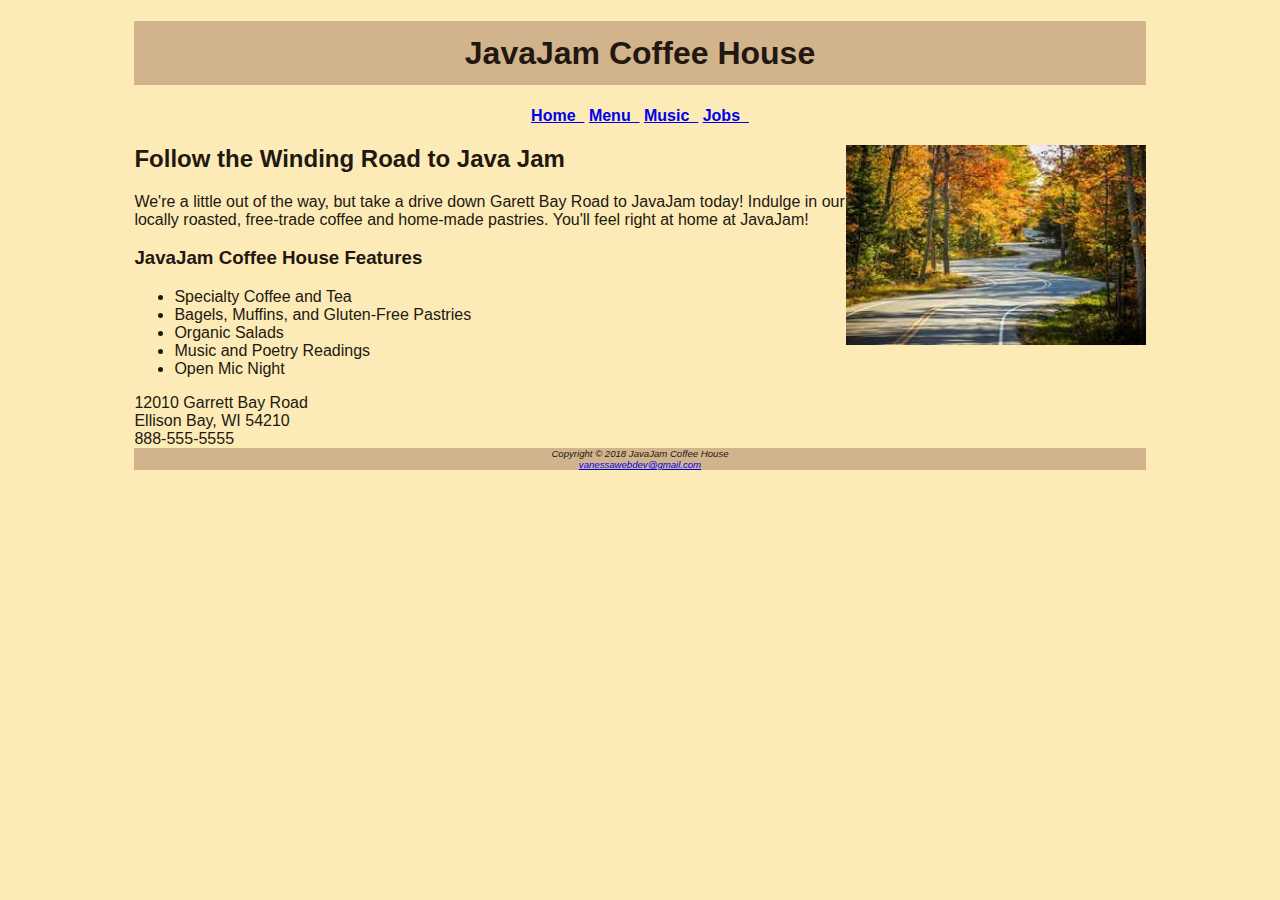
<file: index.html>
<!DOCTYPE html>
<html>
  <head>
    <title>JavaJam Coffee House</title>
    <meta name="description" content="Our first page" />
    <meta name="keywords" content="html tutorial template" />
    <link rel="stylesheet" href="index.css" />
  </head>
  <body>
		<div id="wrapper">
    <header><h1>JavaJam Coffee House</h1></header>
    <nav>
      <a href="index.html">Home &nbsp</a>
      <a href="menu.html">Menu &nbsp</a>
      <a href="music.html">Music &nbsp</a>
      <a href="jobs.html">Jobs &nbsp</a>
    </nav>
    <main>
			<img src="./images/download.jpeg" width="300" height="200" alt="winding road in forrest" align="right"/>
      <h2>Follow the Winding Road to Java Jam</h2>
			<p>We're a little out of the way, but take a drive down Garett Bay Road to JavaJam today! Indulge in our locally roasted, free-trade coffee and home-made pastries. You'll feel right at home at JavaJam!</p>
			<h3>JavaJam Coffee House Features</h3>
      <ul>
        <li>Specialty Coffee and Tea</li>
        <li>Bagels, Muffins, and Gluten-Free Pastries</li>
        <li>Organic Salads</li>
        <li>Music and Poetry Readings</li>
        <li>Open Mic Night</li>
      </ul>
      <div>
        12010 Garrett Bay Road <br />Ellison Bay, WI 54210<br />888-555-5555
      </div>
    </main>
    <footer class="footer">
      Copyright &copy 2018 JavaJam Coffee House<br /><a
        href="mailto:vanessawebdev@gmail.com"
        >vanessawebdev@gmail.com</a
      >
    </footer>
	</div>
  </body>
</html>
</file>
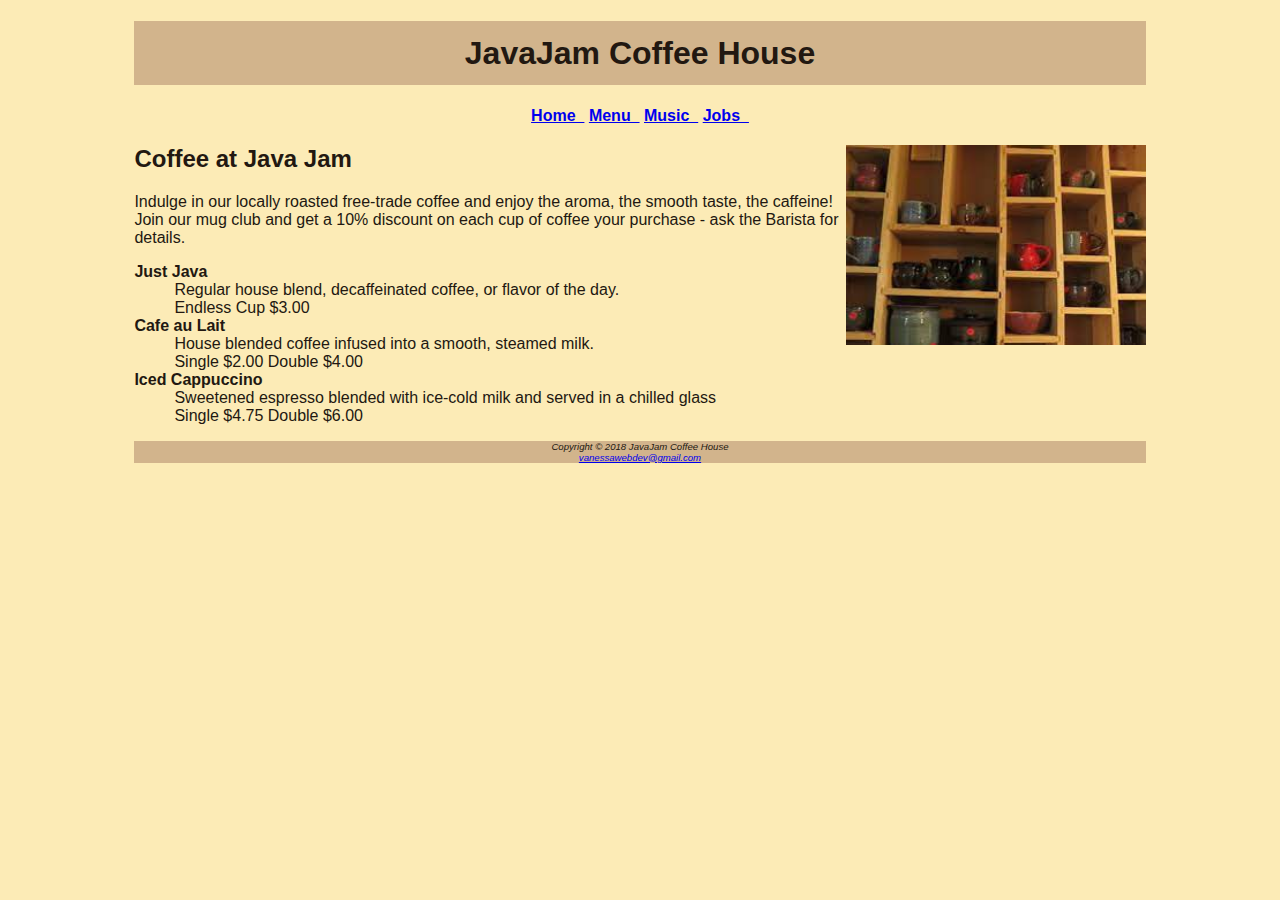
<file: menu.html>
<!DOCTYPE html>
<html>
  <head>
    <title>JavaJam Coffee House Menu</title>
    <meta name="description" content="Our first page" />
    <meta name="keywords" content="html tutorial template" />
    <link rel="stylesheet" href="index.css" />
  </head>
  <body>
		<div id="wrapper">
    <header><h1>JavaJam Coffee House</h1></header>
    <nav>
      <a href="index.html">Home &nbsp</a>
      <a href="menu.html">Menu &nbsp</a>
      <a href="music.html">Music &nbsp</a>
      <a href="jobs.html">Jobs &nbsp</a>
    </nav>
    <main>
			<img src="./images/download (2).jpeg" alt="wooden shelves with coffee mugs"width="300" height="200" align="right" />
      <h2>Coffee at Java Jam</h2>
			<p>Indulge in our locally roasted free-trade coffee and enjoy the aroma, the smooth taste, the caffeine! Join our mug club and get a 10% discount on each cup of coffee your purchase - ask the Barista for details.</p>
      <dl>
        <dt>Just Java</dt>
        <dd>
          Regular house blend, decaffeinated coffee, or flavor of the day.
          <br />Endless Cup $3.00
        </dd>
        <dt>Cafe au Lait</dt>
        <dd>
          House blended coffee infused into a smooth, steamed milk.<br />
          Single $2.00 Double $4.00
        </dd>
        <dt>Iced Cappuccino</dt>
        <dd>
          Sweetened espresso blended with ice-cold milk and served in a chilled
          glass<br />
          Single $4.75 Double $6.00
        </dd>
      </dl>
    </main>
    <footer class="footer">
      Copyright &copy 2018 JavaJam Coffee House<br /><a
        href="mailto:vanessawebdev@gmail.com"
        >vanessawebdev@gmail.com</a
      >
    </footer>
	</div>
  </body>
</html>
</file>
<file: index.css>
body{
	background-color: #fcebb6;
	color: #221811;
	font-family: Verdana, Geneva, Tahoma, sans-serif;
}
header{
	text-align: center;
	background-color: #d2b48c;

}
h1{
	line-height: 200%;
}
nav{
	text-align: center;
	font-weight: bold;
}
#wrapper{
	width:80%;
	margin-left: auto;
	margin-right: auto;
}
dt{
	font-weight: 700;
}

.footer{
	font-style: italic;
	font-size: .6em;
	background-color: #d2b48c;
	text-align: center;
}
</file>
